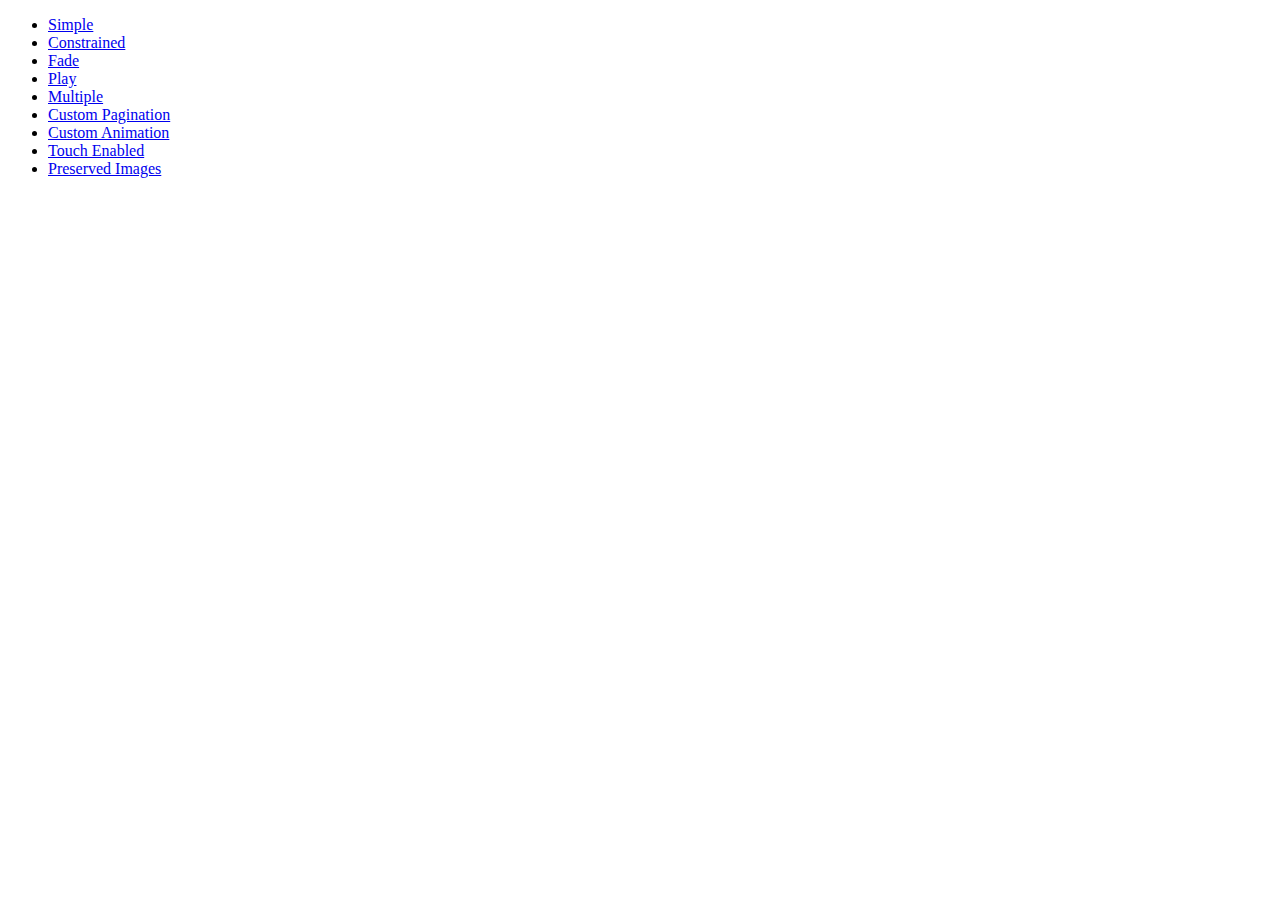
<file: js/superslides-0.6.2/examples/index.html>
<!DOCTYPE html>
<html>
<head>
  <meta charset="utf-8">
  <title>Superslides - A fullscreen slider for jQuery</title>
  <link rel="stylesheet" href="../dist/stylesheets/superslides.css">
</head>
<body>
  <ul>
    <li><a href="simple.html">Simple</a></li>
    <li><a href="constrained.html">Constrained</a></li>
    <li><a href="fade.html">Fade</a></li>
    <li><a href="play.html">Play</a></li>
    <li><a href="multiple.html">Multiple</a></li>
    <li><a href="custom-pagination.html">Custom Pagination</a></li>
    <li><a href="custom-fx.html">Custom Animation</a></li>
    <li><a href="touch.html">Touch Enabled</a></li>
    <li><a href="preserved-images.html">Preserved Images</a></li>
  </ul>
</body>
</html>
</file>
<file: js/superslides-0.6.2/dist/stylesheets/superslides.css>
#slides {
  position: relative;
}
#slides .slides-container {
  display: none;
}
#slides .scrollable {
  *zoom: 1;
  position: relative;
  top: 0;
  left: 0;
  overflow-y: auto;
  -webkit-overflow-scrolling: touch;
  height: 100%;
}
#slides .scrollable:after {
  content: "";
  display: table;
  clear: both;
}

.slides-navigation {
  margin: 0 auto;
  position: absolute;
  z-index: 3;
  top: 46%;
  width: 100%;
}
.slides-navigation a {
  position: absolute;
  display: block;
}
.slides-navigation a.prev {
  left: 0;
}
.slides-navigation a.next {
  right: 0;
}

.slides-pagination {
  position: absolute;
  z-index: 3;
  bottom: 0;
  text-align: center;
  width: 100%;
}
.slides-pagination a {
  border: 2px solid #222;
  border-radius: 15px;
  width: 10px;
  height: 10px;
  display: -moz-inline-stack;
  display: inline-block;
  vertical-align: middle;
  *vertical-align: auto;
  zoom: 1;
  *display: inline;
  background-image: url("[data-uri]");
  margin: 2px;
  overflow: hidden;
  text-indent: -100%;
}
.slides-pagination a.current {
  background: #222;
}
</file>
